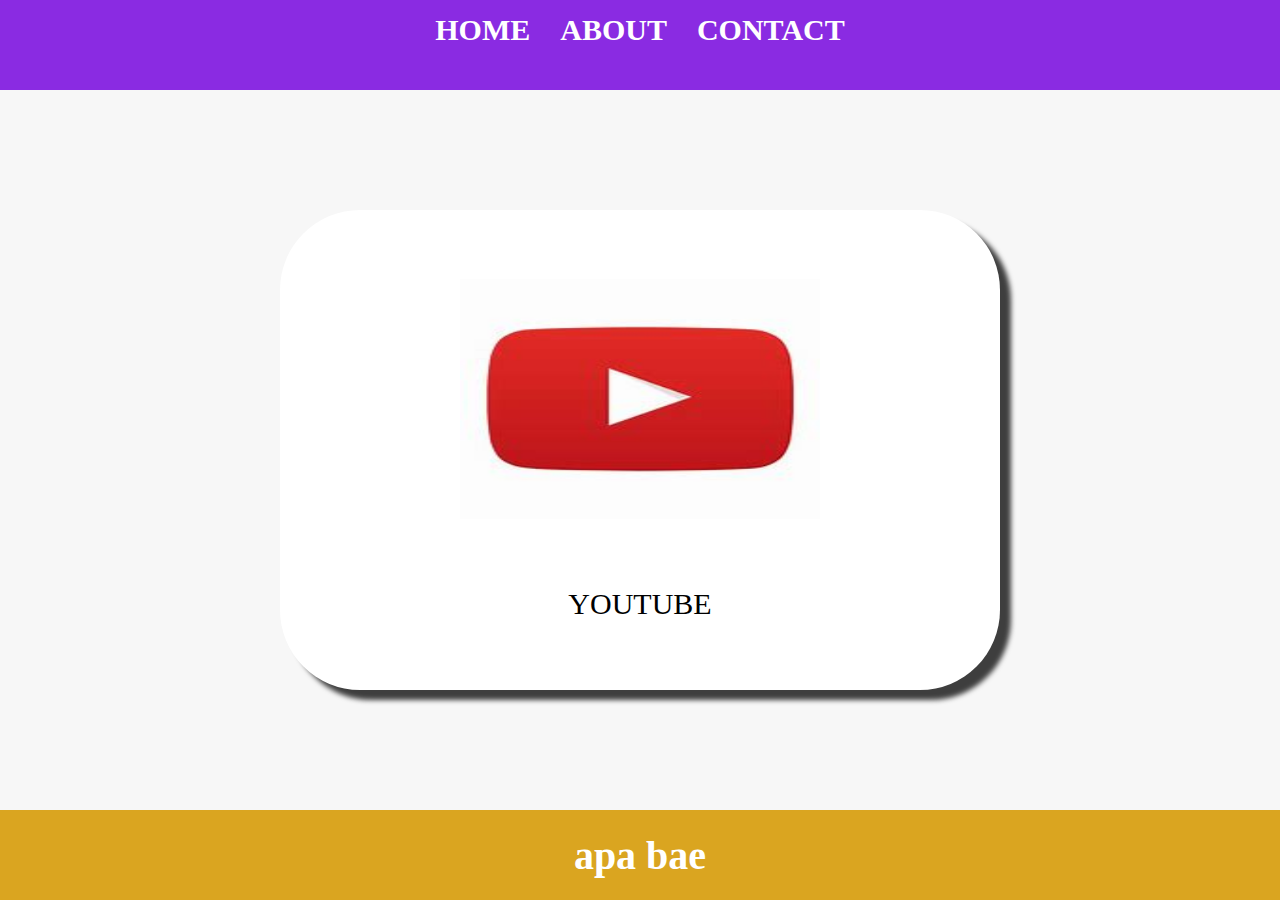
<file: index.html>
<html>

<head>
  <title>WEB 1</title>
  <link rel="stylesheet" href="style.css" />
</head>

<body>
  <div class="TERLUAR">
    <!-- NAVBAR -->
    <div class="NAVBAR">
      <ul class="ul-NAVBAR">
        <li class="li-NAVBAR"><a href="#" class="a-navbar">HOME</a>
        </li>
        <li class="li-NAVBAR"><a href="about.html" class="a-navbar">ABOUT</a>
        </li>
        <li class="li-NAVBAR"><a href="contact.html" class="a-navbar">CONTACT</a>
        </li>
      </ul>
    </div>
    <!-- nvbar tamat -->

    <!-- conten1 -->
    <div class="CONTENT">
      <a href="https://youtube.com" class="a-CONTENT">
        <img src="youtube.jpg" class="GAMBAR" />
        <p>YOUTUBE</p>
      </a>
    </div>
    <!-- content end -->

    <!-- footer -->
    <div class="FOOTER">
      <h1 class="h1-FOOTER">apa bae</h1>
      <!-- footer end -->
    </div>
</body>

</html>
</file>
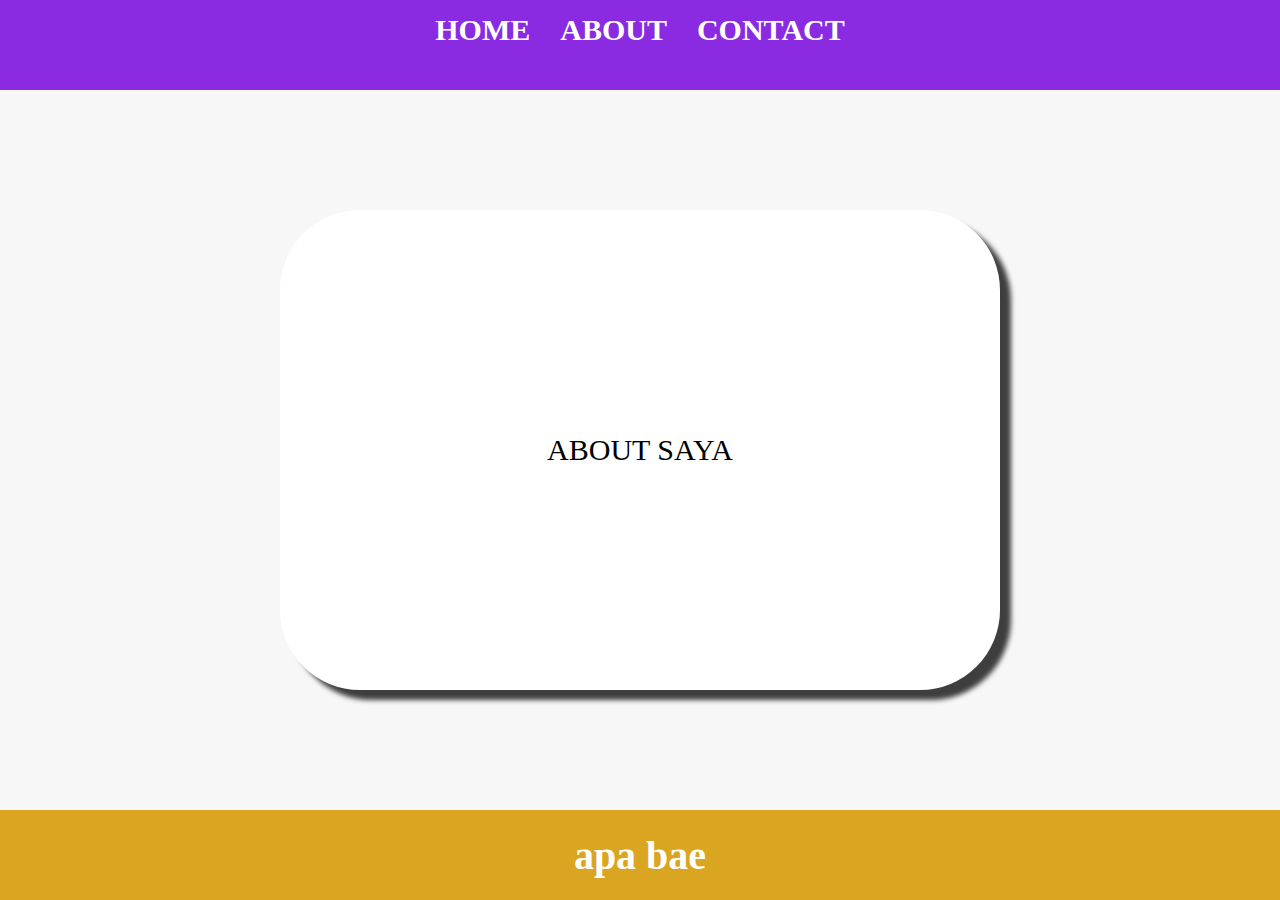
<file: about.html>
<html>

<head>
  <title>ABOUT ME</title>
  <link rel="stylesheet" href="style.css" />
</head>

<body>
  <div class="TERLUAR">
    <!-- NAVBAR -->
    <div class="NAVBAR">
      <ul class="ul-NAVBAR">
        <li class="li-NAVBAR"><a href="index.html" class="a-navbar">HOME</a>
        </li>
        <li class="li-NAVBAR"><a href="about.html" class="a-navbar">ABOUT</a>
        </li>
        <li class="li-NAVBAR"><a href="contact.html" class="a-navbar">CONTACT</a>
        </li>
      </ul>
    </div>
    <!-- nvbar tamat -->

    <!-- conten1 -->
    <div class="CONTENT">
      <a href="https://tiktok.com" class="a-CONTENT">
        <p>ABOUT SAYA</p>
      </a>
    </div>
    <!-- content end -->

    <!-- footer -->
    <div class="FOOTER">
      <h1 class="h1-FOOTER">apa bae</h1>
      <!-- footer end -->
    </div>
</body>

</html>
</file>
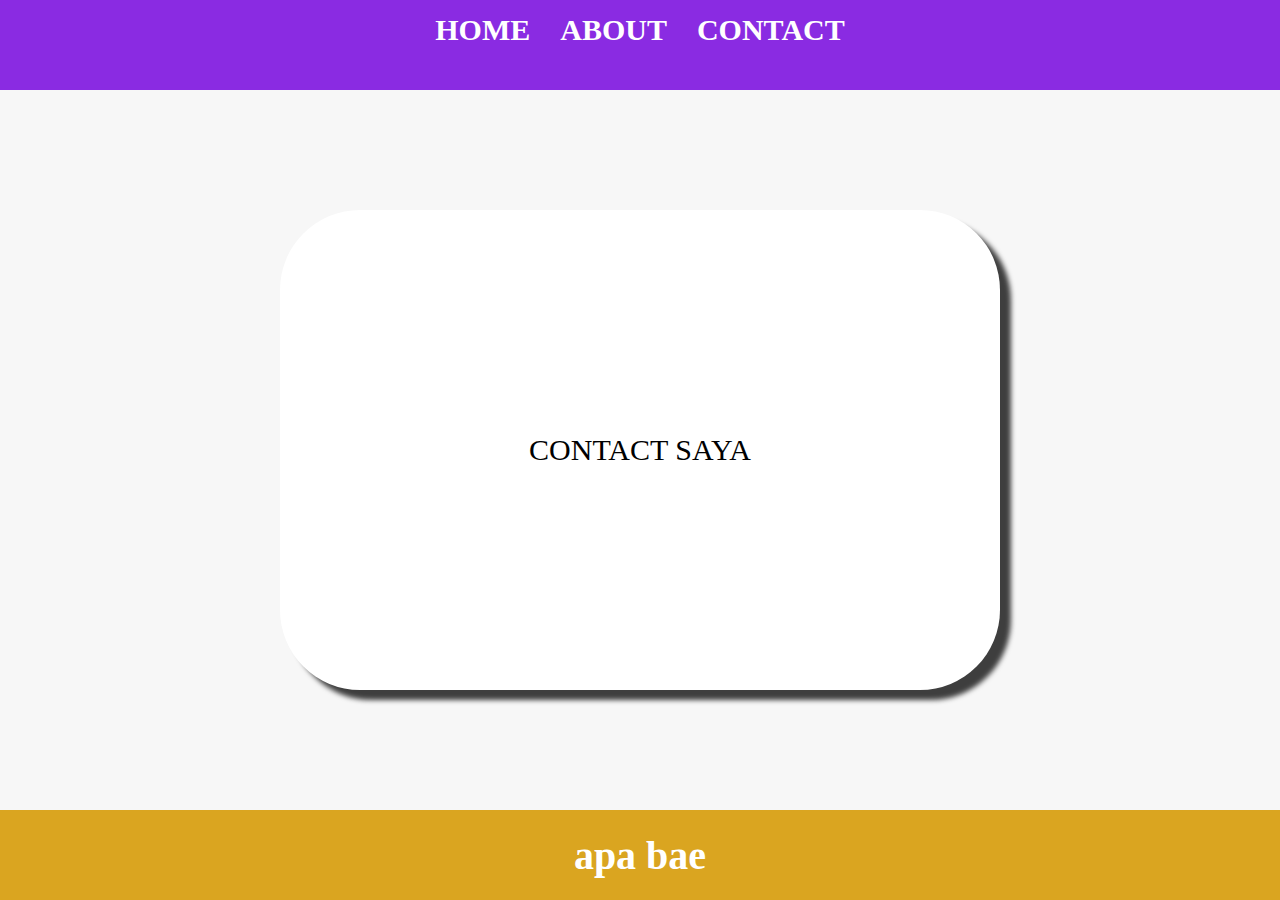
<file: contact.html>
<html>

<head>
  <title>CONTACT ME</title>
  <link rel="stylesheet" href="style.css" />
</head>

<body>
  <div class="TERLUAR">
    <!-- NAVBAR -->
    <div class="NAVBAR">
      <ul class="ul-NAVBAR">
        <li class="li-NAVBAR"><a href="index.html" class="a-navbar">HOME</a>
        </li>
        <li class="li-NAVBAR"><a href="about.html" class="a-navbar">ABOUT</a>
        </li>
        <li class="li-NAVBAR"><a href="contact.html" class="a-navbar">CONTACT</a>
        </li>
      </ul>
    </div>
    <!-- nvbar tamat -->

    <!-- conten1 -->
    <div class="CONTENT">
      <a href="https://instagram.com" class="a-CONTENT">
        <p>CONTACT SAYA</p>
      </a>
    </div>
    <!-- content end -->

    <!-- footer -->
    <div class="FOOTER">
      <h1 class="h1-FOOTER">apa bae</h1>
      <!-- footer end -->
    </div>
</body>

</html>
</file>
<file: style.css>
*, 
html {
    margin: 0;
    padding: 0;
}



.NAVBAR {
    background-color: blueviolet;
    width: 100%;
    height: 10vh;
}

.ul-NAVBAR {
    display: flex;
    height: 60px;
    justify-content: center;
    align-items: center;
}

.li-NAVBAR {
    list-style-type: none;
    padding: 10px;
    margin: 5px;
    color: white;
    font-size: 30px;
}

.li-NAVBAR:hover {
    background-color: black;
    transition: .5s ease-in-out;
    transition-delay: .3s;
    border-radius: 8px;
}

.a-navbar {
    color: white;
    text-decoration: none;
    font-weight: 800;
}

.CONTENT {
    background-color: #f7f7f7;
    display: flex;
    justify-content: center;
    align-items: center;
    height: 80vh;
}

.a-CONTENT {
    background-color: white;
    color: black;
    text-decoration: none;
    font-size: 30px;
    width: 720px;
    height: 480px;
    display: flex;
    flex-direction: column;
    justify-content: space-evenly;
    align-items: center;
    border-radius: 80px;
    box-shadow: 11px 10px 5px 0px rgba(0,0,0,0.75);
    -webkit-box-shadow: 11px 10px 5px 0px rgba(0,0,0,0.75);
    -moz-box-shadow: 11px 10px 5px 0px rgba(0,0,0,0.75);
}

.GAMBAR {
    width: 50%;
    height: 50%;
}

.FOOTER {
    height: 10vh;
    background-color: goldenrod;
    display: flex;
    justify-content: center;
    align-items: center;
}

.h1-FOOTER {
    font-size: 40px;
    color: white;
}
</file>
